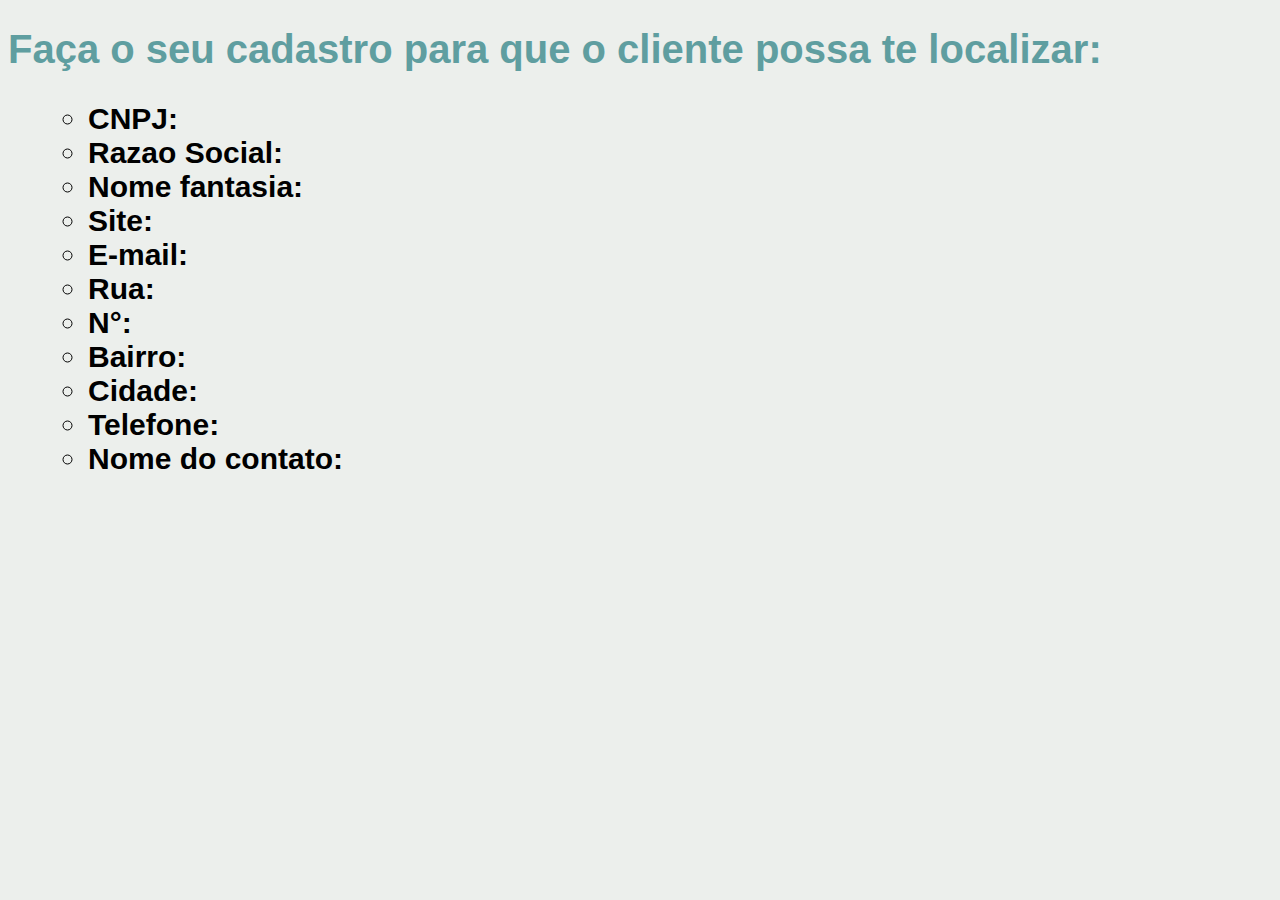
<file: pagcadloja.html>
<!DOCTYPE html>
<html lang="pt-br">
<head>
    <style>
        body {
            background-color:#F0FFF0;
        }
    </style>
    <meta charset="UTF-8">
    <meta http-equiv="X-UA-Compatible" content="IE=edge">
    <meta name="viewport" content="width=device-width, initial-scale=1.0">
    <title>Cadastro de usuário</title>
    <link rel="stylesheet" href="style.css">
</head>
<body>

<h1>Faça o seu cadastro para que o cliente possa te localizar:</h1>
<h2>
<ol>
    <ul type "disc">
    <li> CNPJ: 
    <li> Razao Social:
    <li> Nome fantasia: 
    <li> Site:
    <li> E-mail:
    <li> Rua:
    <li> N°:
    <li> Bairro:
    <li> Cidade:
    <li> Telefone:
    <li> Nome do contato:
    </ul>
    </ol>
</h2>     
</body>
</html>
</file>
<file: style.css>
@charset "UTF-8";

body{
    background-color: hsl(120, 8%, 93%);
    font-family: Arial, Helvetica, sans-serif;
    font-size: 20px;
}

main{
    background-color:#F0FFF0;
    padding: 20px;
    border-radius: 20px;
}

h1{
    color: cadetblue;
    
}

h2{
    color: black;
}

p{
    text-align:justify;
}
</file>
